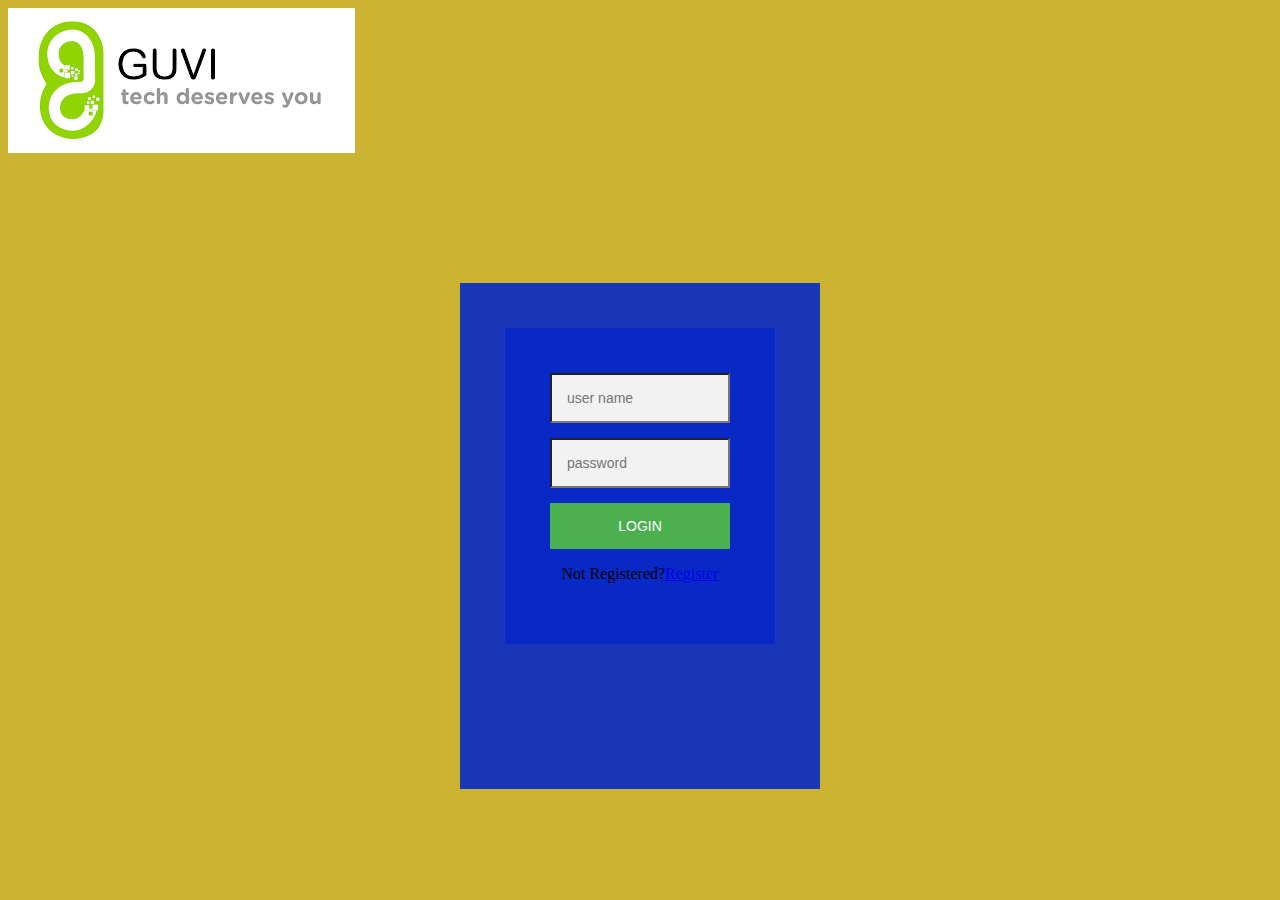
<file: index.html>
<!DOCTYPE html>
<html lang="en">
<head>
    <meta charset="UTF-8">
    <meta http-equiv="X-UA-Compatible" content="IE=edge">
    <meta name="viewport" content="width=device-width, initial-scale=1.0">
    <title>login and registration form</title>
    <link rel="stylesheet"href="this.css">
    <script src="script.js"></script>
    <body>
</head>
<img src="images.svg/images.png">
<div class="login-page">
     <div class="form" >
         <form class="register-form" action="register.php" method="post">
         <input type="text"placeholder="user name"/>
         <input type="text"placeholder="password"/>
         <input type="text"placeholder="email"/>
         <button>Create </button>
         <p class="message">Already Registered?<a href="#">login</a>
        </p>
        </form>
        <form class="login form"action="demo.html">
        <input type="text"placeholder="user name"/>
         <input type="text"placeholder="password"/>
         <button>login</button>
         <p class="message">Not Registered?<a href="#">Register</a></p>
     </form>
     </div> 
    </div>
    <script src='https://code.jquery.com/jquery-3.6.0.min.js'>
    </script>  
    <script>
        $('.message a').click(function(){
        $('form').animate({height:"toggle",opacity:"toggle"},"slow");
        });    
    </script>
    
</body>
</html>
</file>
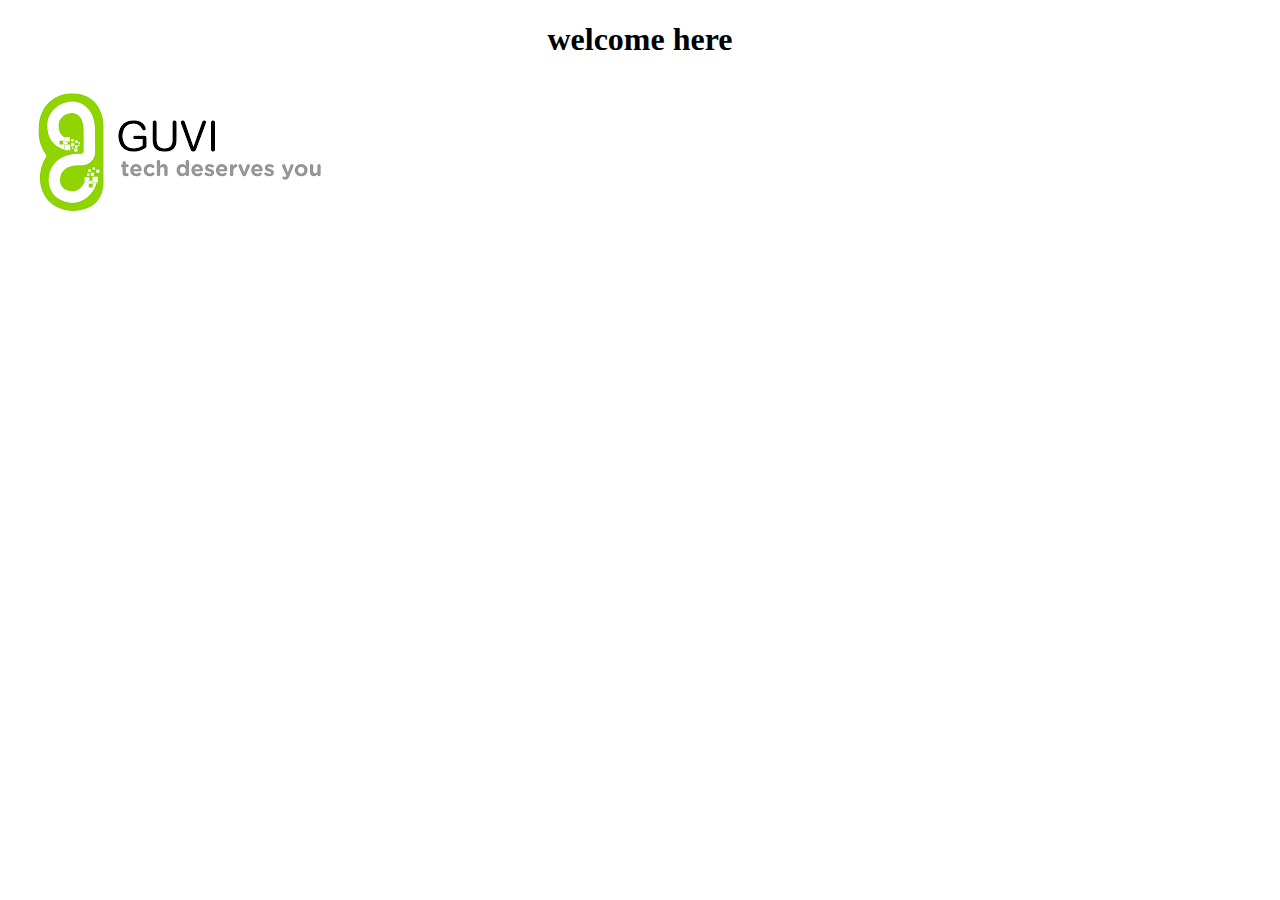
<file: demo.html>
<!DOCTYPE html>
<html lang="en">
<head>
    <meta charset="UTF-8">
    <meta http-equiv="X-UA-Compatible" content="IE=edge">
    <meta name="viewport" content="width=device-width, initial-scale=1.0">
    <title>Document</title>
</head>
<body>
    <h1>  <center> welcome here</center></h1>
    <img src="images.svg/images.png">
</body>
</html>
</file>
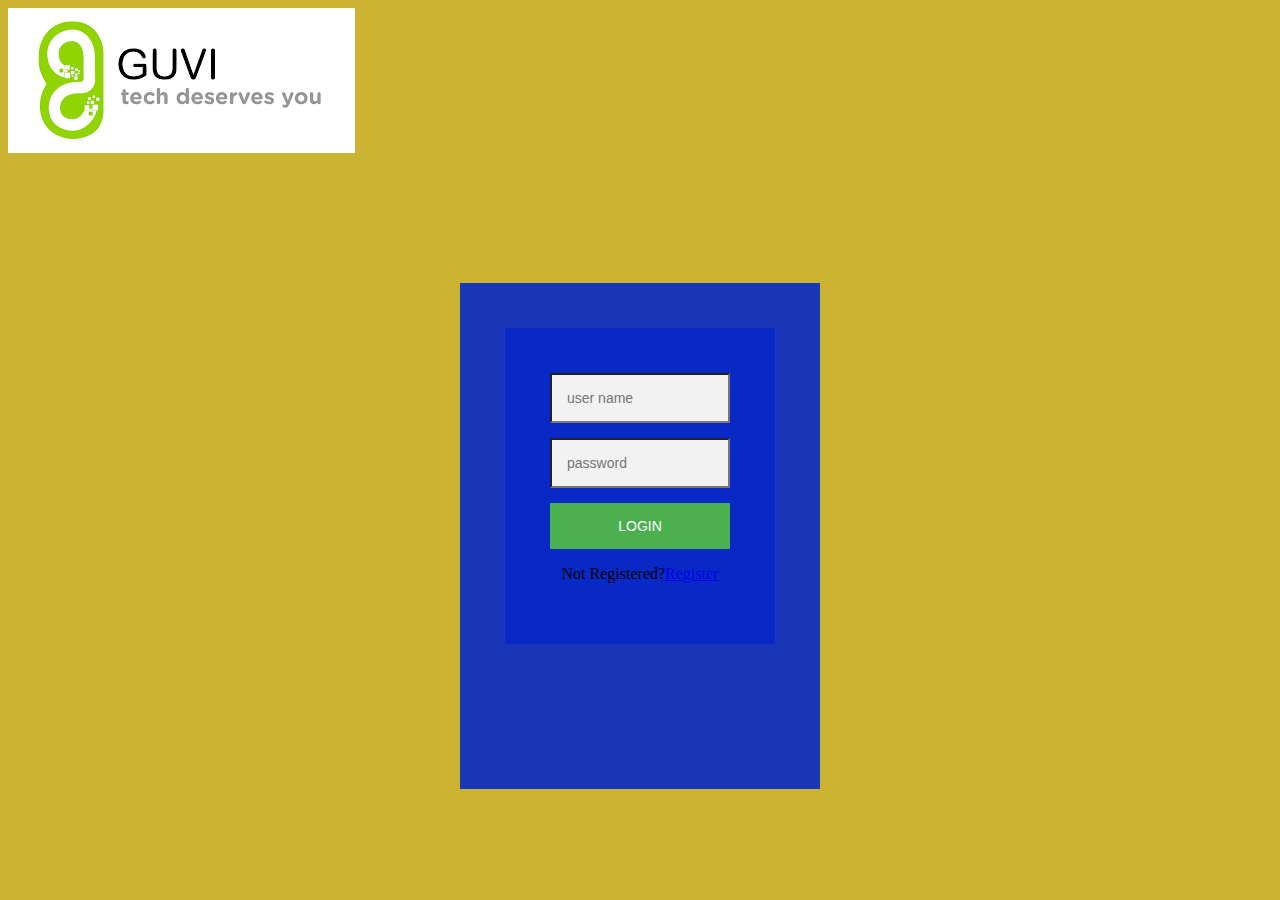
<file: new.html>
<!DOCTYPE html>
<html lang="en">
<head>
    <meta charset="UTF-8">
    <meta http-equiv="X-UA-Compatible" content="IE=edge">
    <meta name="viewport" content="width=device-width, initial-scale=1.0">
    <title>login and registration form</title>
    <link rel="stylesheet"href="this.css">
    <script src="script.js"></script>
    <body>
</head>
<img src="images.svg/images.png">
<div class="login-page">
     <div class="form" >
         <form class="register-form" action="register.php" method="post">
         <input type="text"placeholder="user name"/>
         <input type="text"placeholder="password"/>
         <input type="text"placeholder="email"/>
         <button>Create </button>
         <p class="message">Already Registered?<a href="#">login</a>
        </p>
        </form>
        <form class="login form"action="demo.html">
        <input type="text"placeholder="user name"/>
         <input type="text"placeholder="password"/>
         <button>login</button>
         <p class="message">Not Registered?<a href="#">Register</a></p>
     </form>
     </div> 
    </div>
    <script src='https://code.jquery.com/jquery-3.6.0.min.js'>
    </script>  
    <script>
        $('.message a').click(function(){
        $('form').animate({height:"toggle",opacity:"toggle"},"slow");
        });    
    </script>
    
</body>
</html>
</file>
<file: this.css>
body {
  height: 10vh;
  background-size: cover;
  background-position: center;
 background-color: #cab331;
}

.login-page {
  width: 360px;
  padding: 10% 0 0;
  margin: auto;
}

.form {
  position: relative;
  z-index: 1;
  background: rgba(7, 40, 200, 0.9);
  max-width: 360px;
  margin: 0 auto 100px;
  padding: 45px;
  text-align: center;
}

.form input {
  font-family: "Roboto", sans-serif;
  outline: 1;
  background: #f2f2f2;
  width: 100%;
  border: 4;
  margin: 0 0 15px;
  padding: 15px;
  box-sizing: border-box;
  font-size: 14px;
}

.form button {
  font-family: "Roboto", sans-serif;
  text-transform: uppercase;
  outline: 0;
  background: #4CAf50;
  width: 100%;
  border: 0;
  padding: 15px;
  color: #FFFFFF;
  color: #FFFFFF;
  font-size: 14px;
  cursor: pointer;
}

.form button:hover, .form button:active {
  background: #43A047;
}

.form.message {
  margin: 15px 0 0;
  color: aliceblue;
  font-size: 12px;
}

.form.message {
  color: #4CAF50;
  text-decoration: none;
}

.form .register-form {
  display: none;
}/*# sourceMappingURL=this.css.map */
</file>
